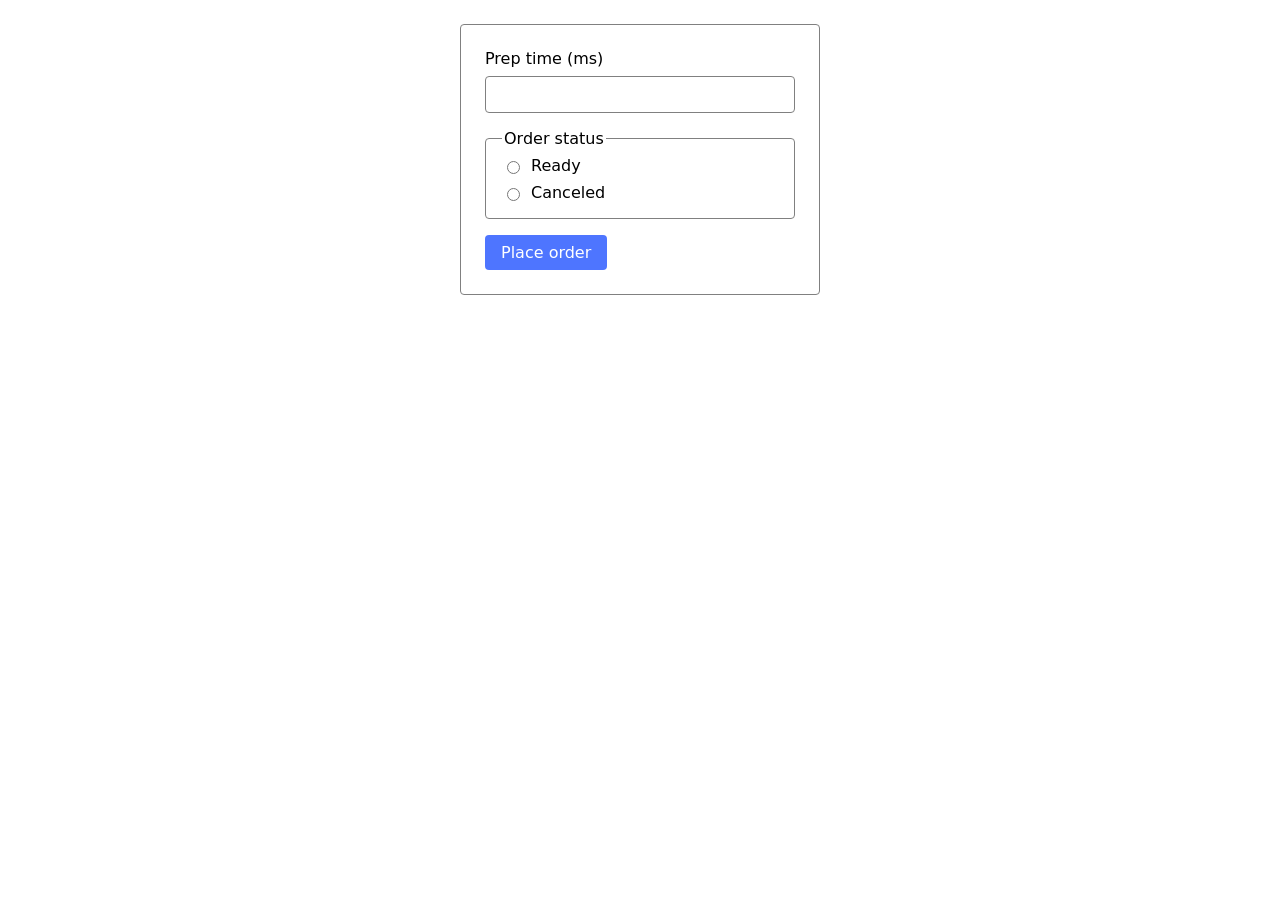
<file: src/index.html>
<!doctype html>
<html lang="uk">
  <head>
    <meta charset="UTF-8" />
    <link rel="icon" type="image/svg+xml" href="/favicon.svg" />
    <meta name="viewport" content="width=device-width, initial-scale=1.0" />
    <title>Sunny Coffee</title>
    <link rel="stylesheet" href="./css/styles.css" />
  </head>
  <body>
    <form class="form">
      <label>
        Prep time (ms)
        <input type="number" name="delay" required />
      </label>

      <fieldset>
        <legend>Order status</legend>
        <label>
          <input type="radio" name="state" value="fulfilled" required />
          Ready
        </label>
        <label>
          <input type="radio" name="state" value="rejected" required />
          Canceled
        </label>
      </fieldset>

      <button type="submit">Place order</button>
    </form>

    <script type="module" src="./js/app.js"></script>
  </body>
</html>
</file>
<file: src/css/styles.css>
* {
  box-sizing: border-box;
}

body {
  margin: 0;
  display: flex;
  justify-content: center;
  padding: 24px;
  font-family: system-ui, -apple-system, 'Segoe UI', Roboto, sans-serif;
}

.form {
  display: flex;
  flex-direction: column;
  gap: 16px;
  width: 360px;
  padding: 24px;
  border: 1px solid #808080;
  border-radius: 4px;
}

.form label {
  display: flex;
  flex-direction: column;
  gap: 8px;
}

.form fieldset {
  display: flex;
  flex-direction: column;
  gap: 8px;
  margin: 0;
  padding: 8px 16px 16px;
  border: 1px solid #808080;
  border-radius: 4px;
}

.form fieldset label {
  flex-direction: row;
  align-items: center;
}

.form input[type='number'] {
  padding: 8px 16px;
  border: 1px solid #808080;
  border-radius: 4px;
  font: inherit;
}

.form button {
  align-self: flex-start;
  padding: 8px 16px;
  border: none;
  border-radius: 4px;
  background-color: #4e75ff;
  color: #fff;
  font: inherit;
  cursor: pointer;
}

.form button:hover {
  background-color: #6c8cff;
}
</file>
